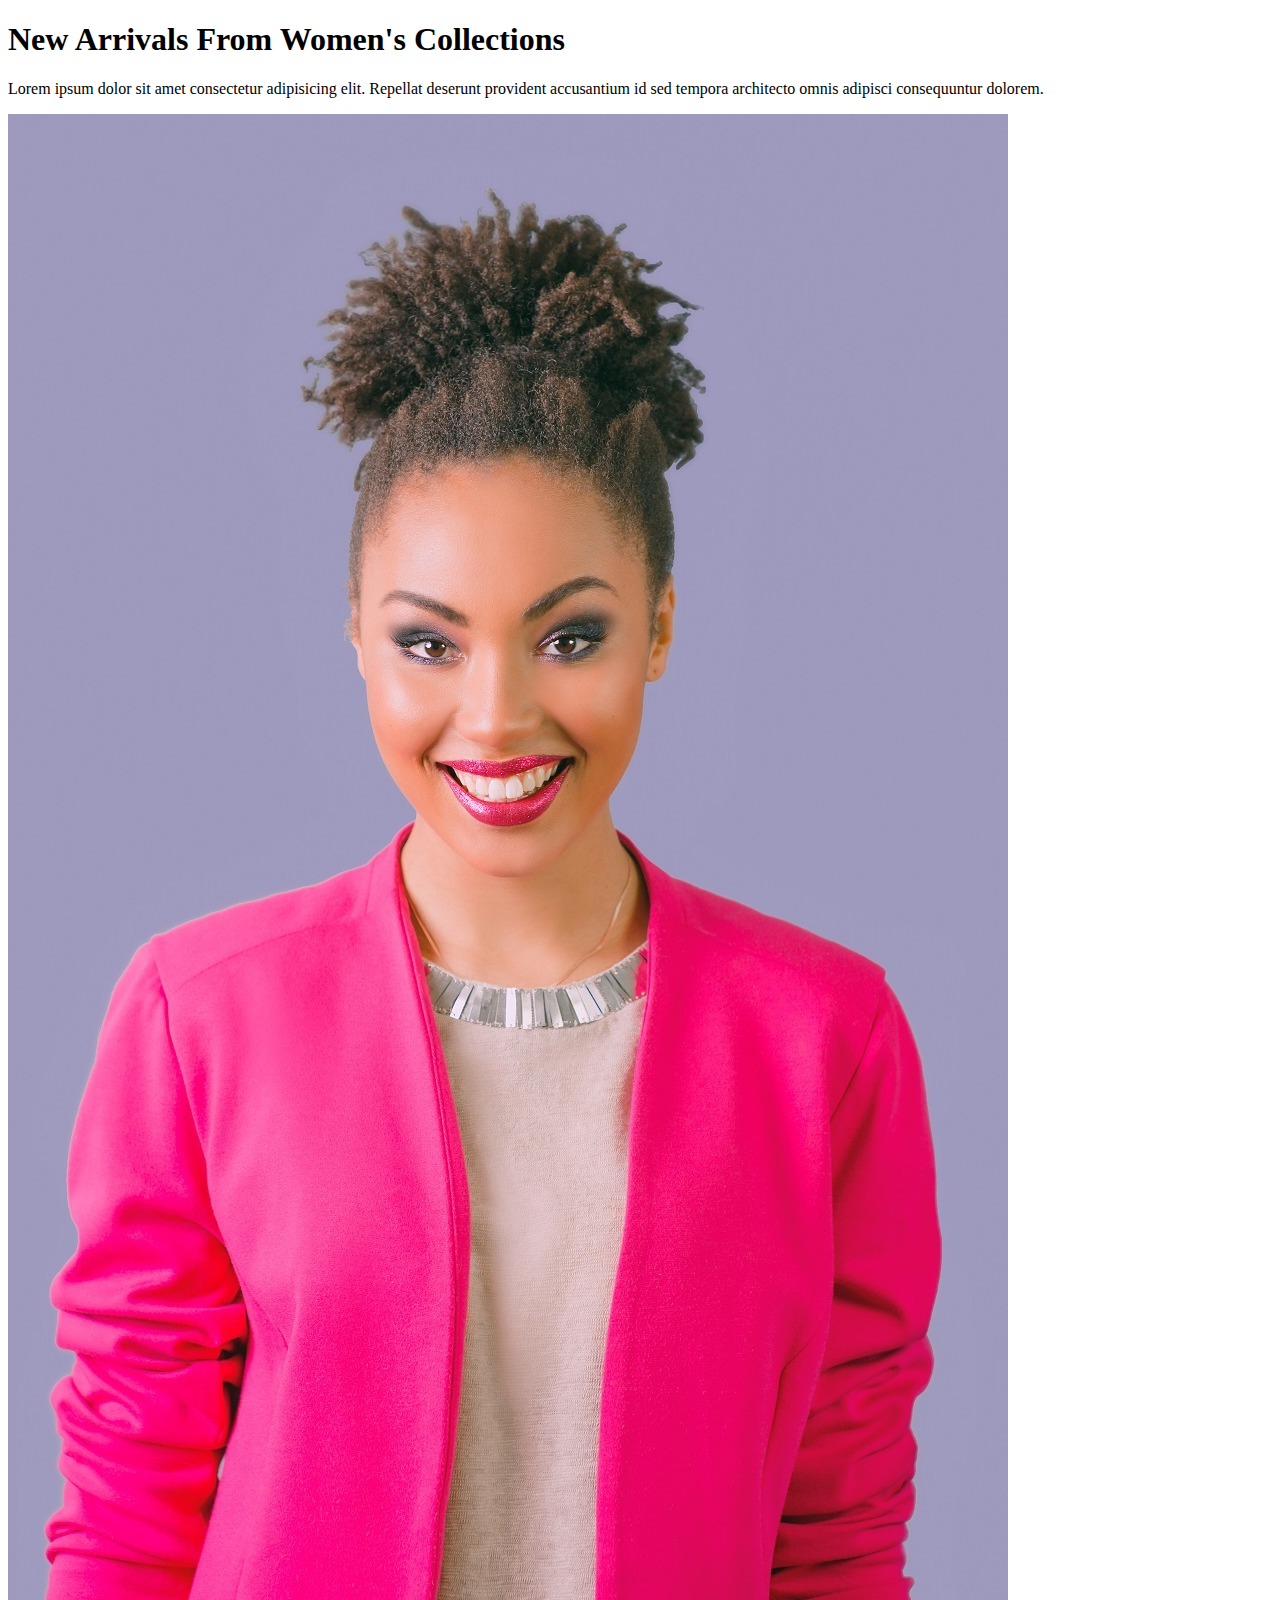
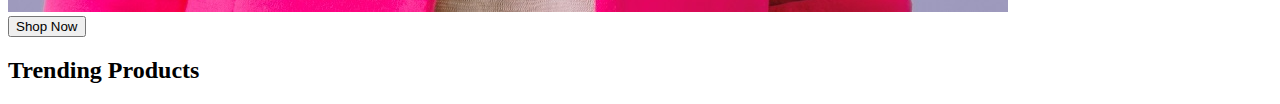
<file: assignment 3/index.html>
<!DOCTYPE html>
<html lang="en">
  <head>
    <meta charset="UTF-8" />
    <meta name="viewport" content="width=, initial-scale=1.0" />
    <title>Document</title>
    <link
      rel="stylesheet"
      href="https://cdnjs.cloudflare.com/ajax/libs/font-awesome/6.5.1/css/all.min.css"
      integrity="sha512-DTOQO9RWCH3ppGqcWaEA1BIZOC6xxalwEsw9c2QQeAIftl+Vegovlnee1c9QX4TctnWMn13TZye+giMm8e2LwA=="
      crossorigin="anonymous"
      referrerpolicy="no-referrer"
    />
    <link rel="stylesheet" href="lusky.css" />
  </head>
  <body>
    <main>
      <article class="box">
        <div>
          <h1>New Arrivals From Women's Collections</h1>
          <p>
            Lorem ipsum dolor sit amet consectetur adipisicing elit. Repellat
            deserunt provident accusantium id sed tempora architecto omnis
            adipisci consequuntur dolorem.
          </p>
        </div>
        <div class="pic">
          <img src="./image/3.jpg" alt="" />
        </div>
        <div class="btn">
          <button>Shop Now</button>
        </div>
        <div>
          <h2>Trending Products</h2>
        </div>
        <div>
          <span class="less"><i class="fa-solid fa-angle-left"></i></span>
          <span class="greater"><i class="fa-solid fa-angle-right"></i></span>
        </div>
      </article>
    </main>
  </body>
</html>
</file>
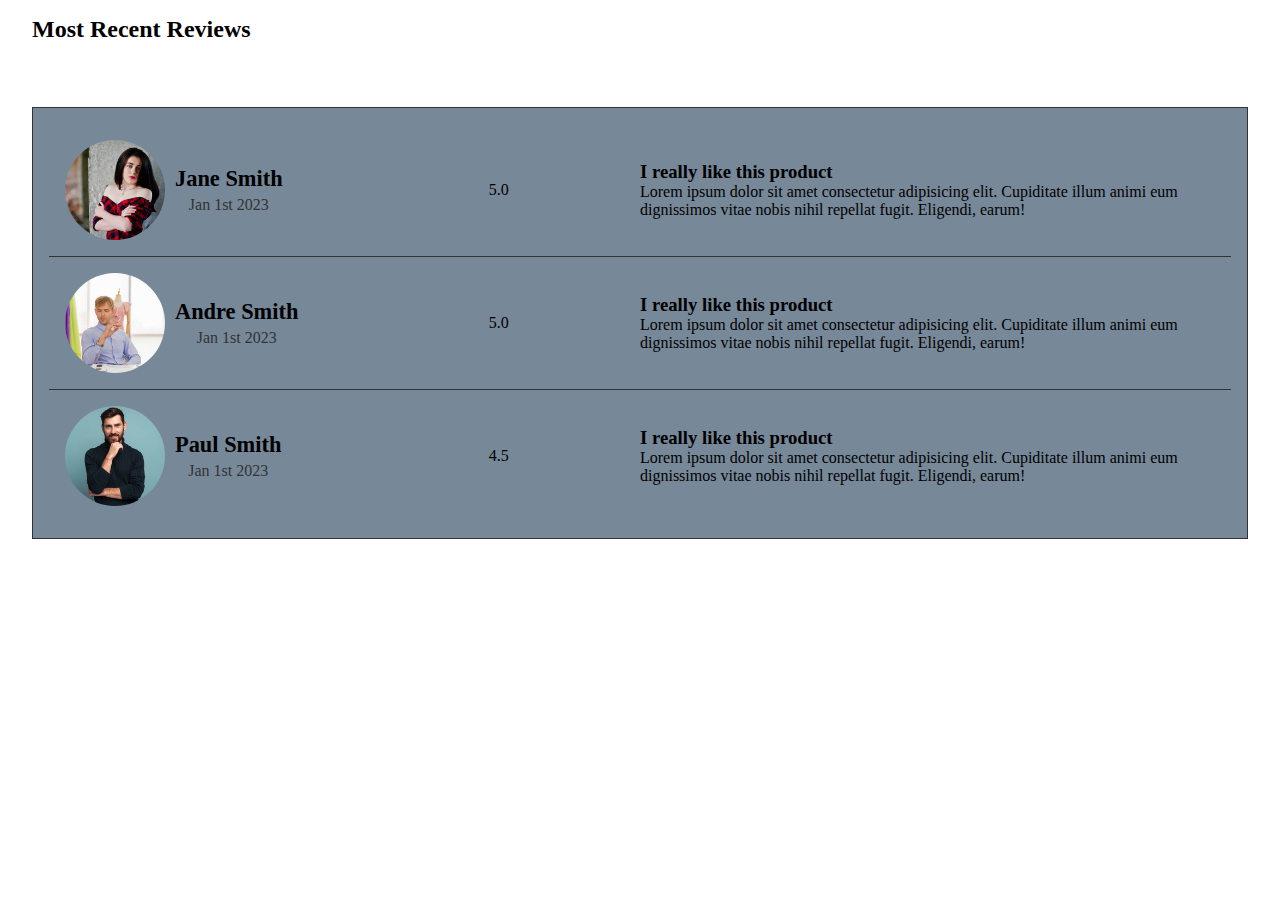
<file: Assignment/index.html>
<!DOCTYPE html>
<html lang="en">
  <head>
    <meta charset="UTF-8" />
    <meta name="viewport" content="width=device-width, initial-scale=1.0" />
    <title>Document</title>
    <link
      rel="stylesheet"
      href="https://cdnjs.cloudflare.com/ajax/libs/font-awesome/6.5.1/css/all.min.css"
      integrity="sha512-DTOQO9RWCH3ppGqcWaEA1BIZOC6xxalwEsw9c2QQeAIftl+Vegovlnee1c9QX4TctnWMn13TZye+giMm8e2LwA=="
      crossorigin="anonymous"
      referrerpolicy="no-referrer"
    />
    <link rel="stylesheet" href="styles.css" />
  </head>
  <body>
    <h2 class="title">Most Recent Reviews</h2>
    <main class="box">
      <article class="card">
        <div class="person">
          <img src="./images/10.2.jpg" alt="a girl in red dress" />
          <div class="person-details">
            <p class="person-name">Jane Smith</p>
            <p class="person-date">Jan 1st 2023</p>
          </div>
        </div>
        <div class="ratings">
          <div class="stars">
            <span class="star"><i class="fa-solid fa-star"></i></span>
            <span class="star"><i class="fa-solid fa-star"></i></span>
            <span class="star"><i class="fa-solid fa-star"></i></span>
            <span class="star"><i class="fa-solid fa-star"></i></span>
            <span class="star"><i class="fa-solid fa-star"></i></span>
          </div>
          <p>5.0</p>
        </div>
        <div class="comments">
          <h3>I really like this product</h3>
          <p>
            Lorem ipsum dolor sit amet consectetur adipisicing elit. Cupiditate
            illum animi eum dignissimos vitae nobis nihil repellat fugit.
            Eligendi, earum!
          </p>
        </div>
      </article>
      <article class="card">
        <div class="person">
          <img src="./images/10.4.jpg" alt="a girl in red dress" />
          <div class="person-details">
            <p class="person-name">Andre Smith</p>
            <p class="person-date">Jan 1st 2023</p>
          </div>
        </div>
        <div class="ratings">
          <div class="stars">
            <span class="star"><i class="fa-solid fa-star"></i></span>
            <span class="star"><i class="fa-solid fa-star"></i></span>
            <span class="star"><i class="fa-solid fa-star"></i></span>
            <span class="star"><i class="fa-solid fa-star"></i></span>
            <span class="star"><i class="fa-solid fa-star"></i></span>
          </div>
          <p>5.0</p>
        </div>
        <div class="comments">
          <h3>I really like this product</h3>
          <p>
            Lorem ipsum dolor sit amet consectetur adipisicing elit. Cupiditate
            illum animi eum dignissimos vitae nobis nihil repellat fugit.
            Eligendi, earum!
          </p>
        </div>
      </article>
      <article class="card">
        <div class="person">
          <img src="./images/10.3.jpg" alt="a girl in red dress" />
          <div class="person-details">
            <p class="person-name">Paul Smith</p>
            <p class="person-date">Jan 1st 2023</p>
          </div>
        </div>
        <div class="ratings">
          <div class="stars">
            <span class="star"><i class="fa-solid fa-star"></i></span>
            <span class="star"><i class="fa-solid fa-star"></i></span>
            <span class="star"><i class="fa-solid fa-star"></i></span>
            <span class="star"><i class="fa-solid fa-star"></i></span>
            <span class="star"><i class="fa-solid fa-star"></i></span>
          </div>
          <p>4.5</p>
        </div>
        <div class="comments">
          <h3>I really like this product</h3>
          <p>
            Lorem ipsum dolor sit amet consectetur adipisicing elit. Cupiditate
            illum animi eum dignissimos vitae nobis nihil repellat fugit.
            Eligendi, earum!
          </p>
        </div>
      </article>
    </main>
  </body>
</html>
</file>
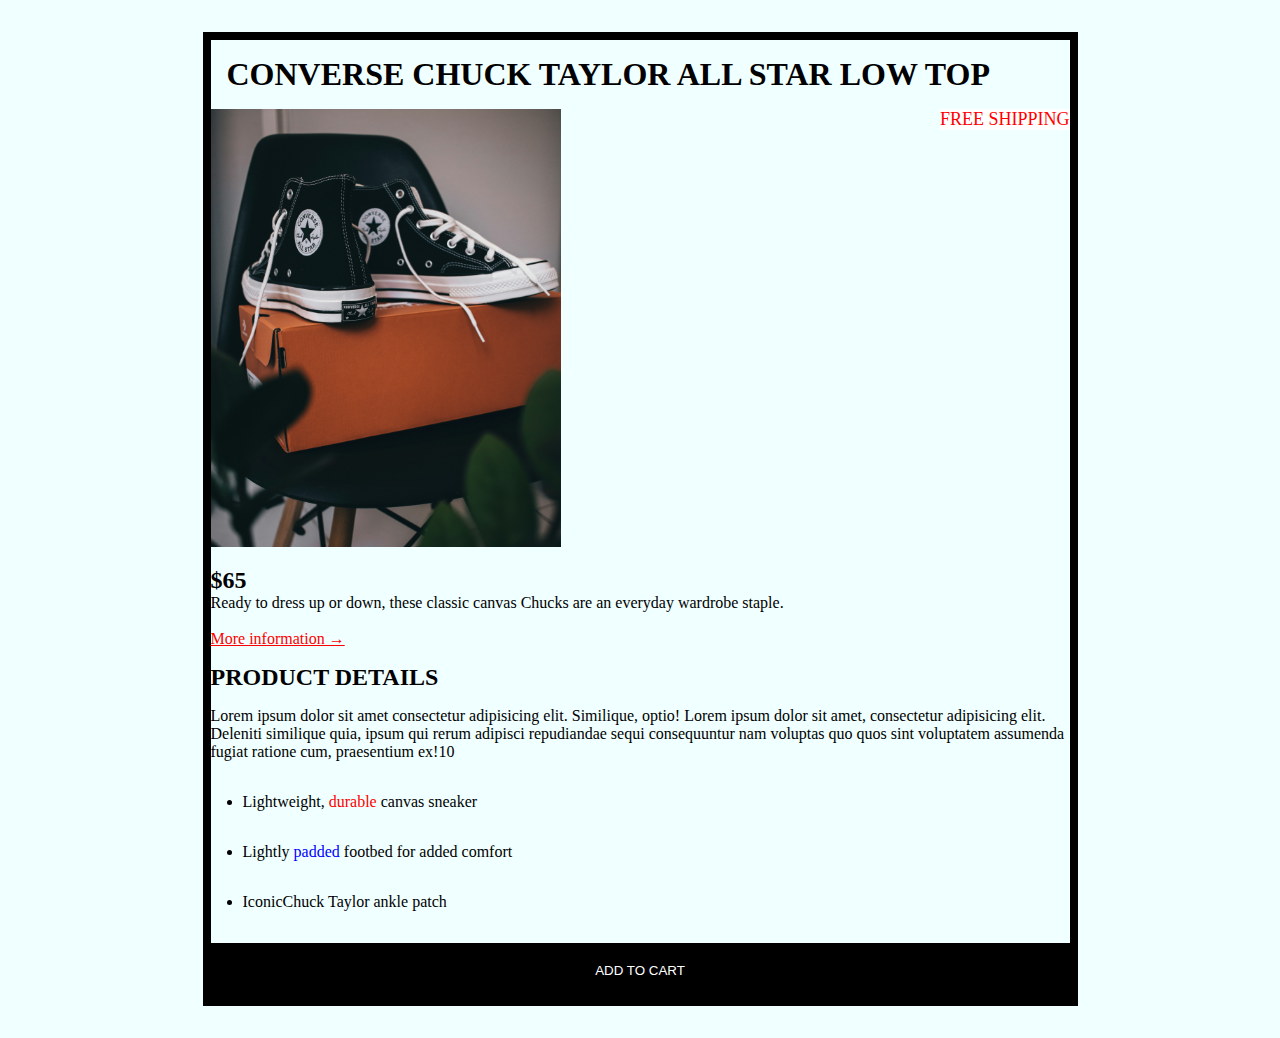
<file: assignment1/index.html>
<!DOCTYPE html>
<html lang="en">
  <head>
    <meta charset="UTF-8" />
    <meta name="viewport" content="width=device-width, initial-scale=1.0" />
    <title>Lusmart</title>
    <link rel="stylesheet" href="style.css" />
  </head>
  <body>
    <div class="box">
      <div class="heading">
        <h1>CONVERSE CHUCK TAYLOR ALL STAR LOW TOP</h1>
      </div>

      <div class="content">
        <img
          src="./thamara-maura-rniFdQKztF8-unsplash.jpg"
          alt="converse shoe"
          width="350px"
        />
        <h2 class="price">$65</h2>
        <p class="free">FREE SHIPPING</p>
        <p class="info">
          Ready to dress up or down, these classic canvas Chucks are an everyday
          wardrobe staple.
        </p>
        <br />
        <a href="https://unsplash.com/s/photos/converse-all-star"
          >More information &rarr;</a
        >
        <h2 class="details">PRODUCT DETAILS</h2>
        <p class="more info">
          Lorem ipsum dolor sit amet consectetur adipisicing elit. Similique,
          optio! Lorem ipsum dolor sit amet, consectetur adipisicing elit.
          Deleniti similique quia, ipsum qui rerum adipisci repudiandae sequi
          consequuntur nam voluptas quo quos sint voluptatem assumenda fugiat
          ratione cum, praesentium ex!10
        </p>
        <ul>
          <li>Lightweight, <span class="d">durable</span> canvas sneaker</li>
          <li>
            Lightly <span class="p">padded</span> footbed for added comfort
          </li>
          <li><span class="">Iconic</span>Chuck Taylor ankle patch</li>
        </ul>
        <button>ADD TO CART</button>
      </div>
    </div>
  </body>
</html>
</file>
<file: assignment 3/lusky.css>
/* * {
  padding: 0;
  margin: 0;
  box-sizing: border-box;
}

img {
  width: 450px;
  height: 500px;
  object-fit: cover;
  padding: 1rem;
}

h1 {
  display: flex;
  justify-content: center;
  align-items: flex-end;
  gap: 1.4rem 0;
} */
</file>
<file: Assignment/styles.css>
* {
  padding: 0;
  margin: 0;
  box-sizing: border-box;
}

h2 {
  padding: 1rem;
  margin-left: 1rem;
}

.box {
  border: 1px solid #333;
  background-color: lightslategray;
  padding: 1rem;
  margin-top: 2rem;
  margin: 3rem 2rem;
}

.card {
  display: flex;
  justify-content: space-between;
  align-items: center;
  border-bottom: 1px solid #333;
  padding: 1rem;
}

.card img {
  width: 100px;
  height: 100px;
  object-fit: cover;
  border-radius: 50%;
}

.card:last-child {
  border: none;
}

.person {
  display: flex;
  align-items: center;
  gap: 10px;
  flex-basis: 25%;
}

.person-details {
  display: flex;
  align-items: center;
  flex-direction: column;
}

.person-name {
  font-size: 1.4rem;
  font-weight: bolder;
  margin-bottom: 0.25rem;
}

.person-date {
  font-size: 1rem;
  color: #333;
}

.ratings {
  display: flex;
  gap: 5px;
  align-items: center;
}

.star {
  color: gold;
}

.comments {
  flex-basis: 50%;
  justify-content: space-between;
}
</file>
<file: assignment1/style.css>
* {
  padding: 0;
  margin: 0;
  box-sizing: border-box;
}

body {
  background-color: azure;
}

.box {
  border: 8px solid black;
  width: 875px;
  margin: 2rem auto;
}
.content {
  position: relative;
}

.heading {
  background-color: white
  text-align: center;
  padding: 1rem;
}
h1 {
  animation-name: slideIn;
  animation-duration: 3s;
}

.price {
  margin-top: 1rem;
}

.free {
  font-size: large;
  top: 0;
  right: 0;
  position: absolute;
  background-color: white;
  color: red;
}

a {
  color: red;
}

a:hover {
  color: blue;
}

.details {
  margin-top: 1rem;
  margin-bottom: 1rem;
}

ul li {
  margin: 2rem;
}

span.d {
  color: red;
}
.p {
  color: blue;
}
.i {
  color: coral;
}

button {
  width: 100%;
  padding: 20px;
  color: white;
  background-color: black;
  border: none;
  /* border-radius: 1rem; */
}

button:hover {
  background-color: white;
  color: black;
  border-top: 8px solid black;
}

@keyframes slideIn {
  from {
    transform: translateX(100%);
  }
  to {
    transform: translateX(0);
  }
}
</file>
